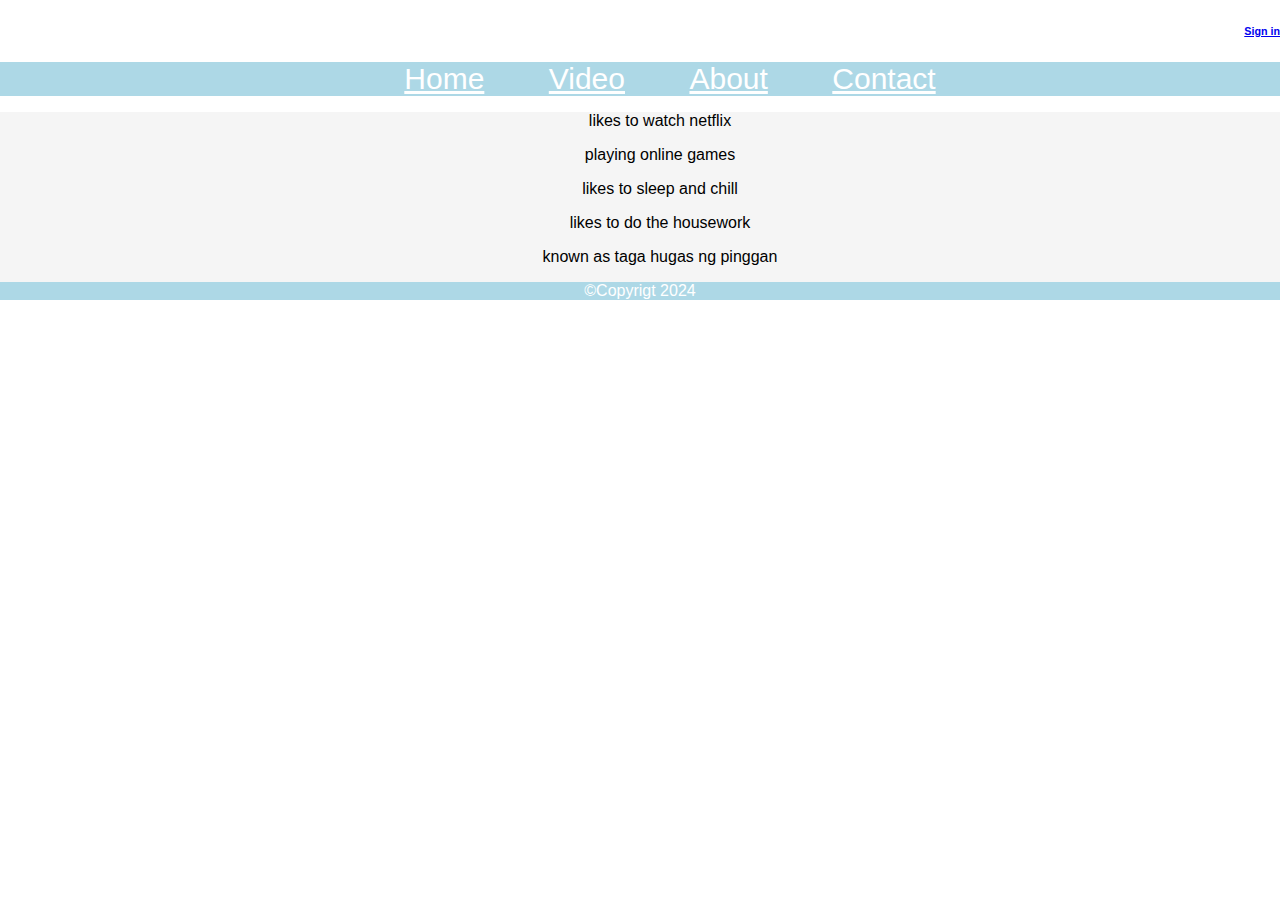
<file: about.html>
<!DOCTYPE html>
<html>
<head>
	<meta charset="utf-8">
	<meta name="viewport" content="width=device-width, initial-scale=1">
	<title></title>
	<style>
	body {
    margin: 0;
    padding: 0;
    font-family: Arial, sans-serif;
    background-image: url("C:/Users/Jonh/Doona/img/17.jpg");
    background-size: cover;">
}
#content{
	background-color: whitesmoke;
}
    p{
    text-align: center;
    background-color: lightblue;
    color: white;
}
#nav{
    text-align: center;
    background-color: lightblue;

}
#nav a{
    font-size: 30px;
    margin: 30px;
    color: white;
}
a:hover {
    background-color: darkkhaki;
}

</style>
</head>
<a href="log in.html"><h6 style="text-align: right;">Sign in</h6><a/>
<body>
<div id="header"></div>
<div id="nav">
	 <a href="index.html">Home</a>
	 <a href="video.html">Video</a>
	 <a href="about.html">About</a>
	 <a href="contacts.html">Contact</a>
	 </div>
	 <content>
	 	<div id="content"align="center">

	 <ul>likes to watch netflix</ul>
	 <ul>playing online games</ul>
	 <ul>likes to sleep and chill</ul>
	 <ul>likes to do the housework</ul>
	 <ul>known as taga hugas ng pinggan</ul>
	 </content>
	<p>&copy;Copyrigt 2024</p>
</body>
</html>
</file>
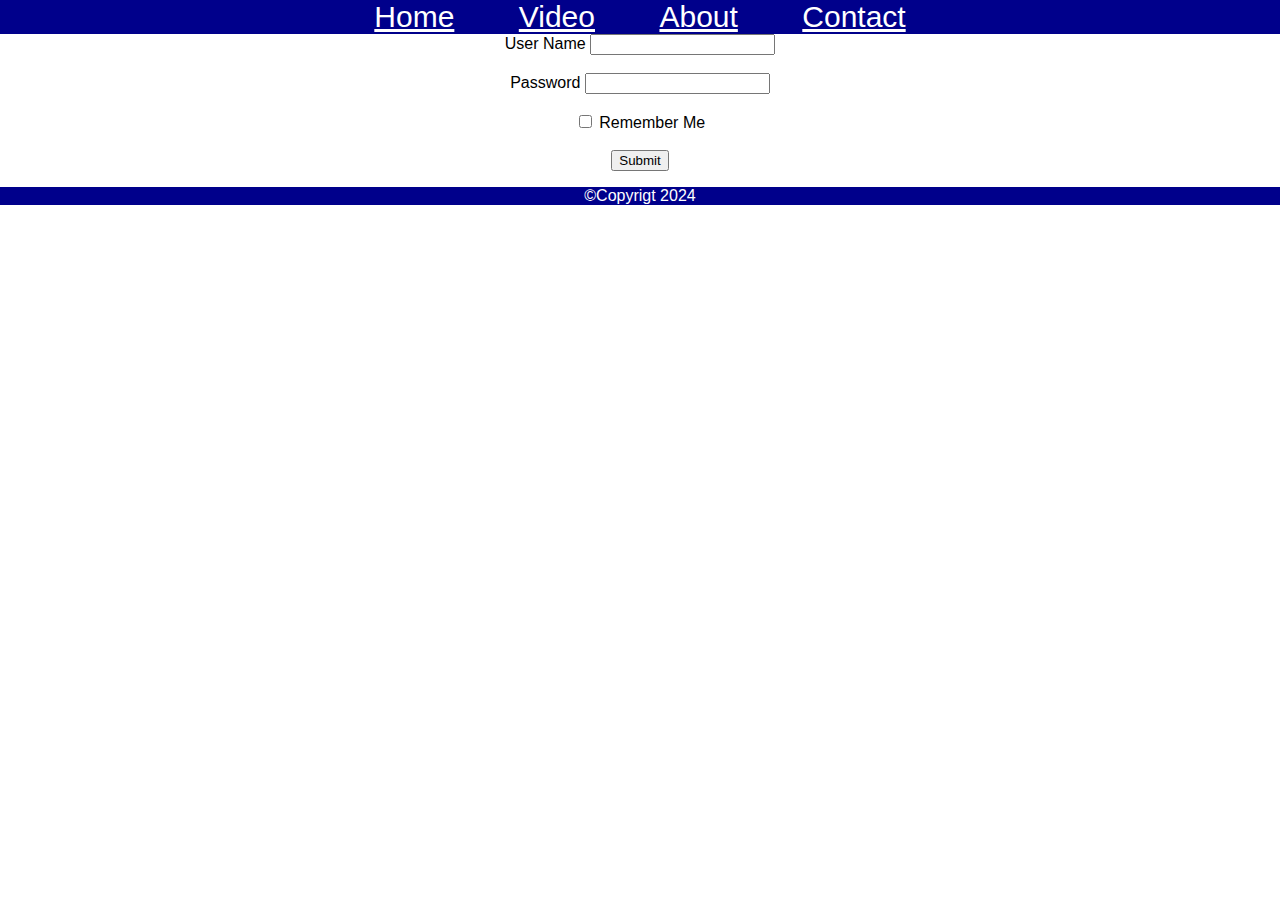
<file: log in.html>
<!DOCTYPE html>
<html>
<head>
	<meta charset="utf-8">
	<meta name="viewport" content="width=device-width, initial-scale=1">
	<title></title>
	<style>
	body {
    margin: 0;
    padding: 0;
    font-family: Arial, sans-serif;
    background-image: url("C:/Users/Jonh/Doona/img/15.jpg");
    background-size: cover;">
}
    p{
    text-align: center;
    background-color: darkblue;
    color: white;
}
#nav{
    text-align: center;
    background-color: darkblue;

}
#nav a{
    font-size: 30px;
    margin: 30px;
    color: white;
.form{

background-color: lightpink;
 }
 a:hover {
    background-color: darkkhaki;
}
</style>


</head>
<body>
<div id="header"></div>
<div id="nav">
	 <a href="index.html">Home</a>
	 <a href="video.html">Video</a>
	 <a href="about.html">About</a>
	 <a href="contacts.html">Contact</a>
	 </div>
<div id="content">
<form>
	<div id="content"align="center">
		<form action="/action.php">
	<label for="Username">User Name</label>
			<input type="text" id="username" name="username"><br><br>
			<label form="password">Password</label>
			<input type="text" name="password" name="Password"><br><br>
			<input type="checkbox" name="Remember me">
			<label form="checkbox">Remember Me</label><br><br>
			<input type="submit" name="submit">
</form>
</div>
<footer>
	<p>&copy;Copyrigt 2024</p>
</footer>
</body>
</html>
</file>
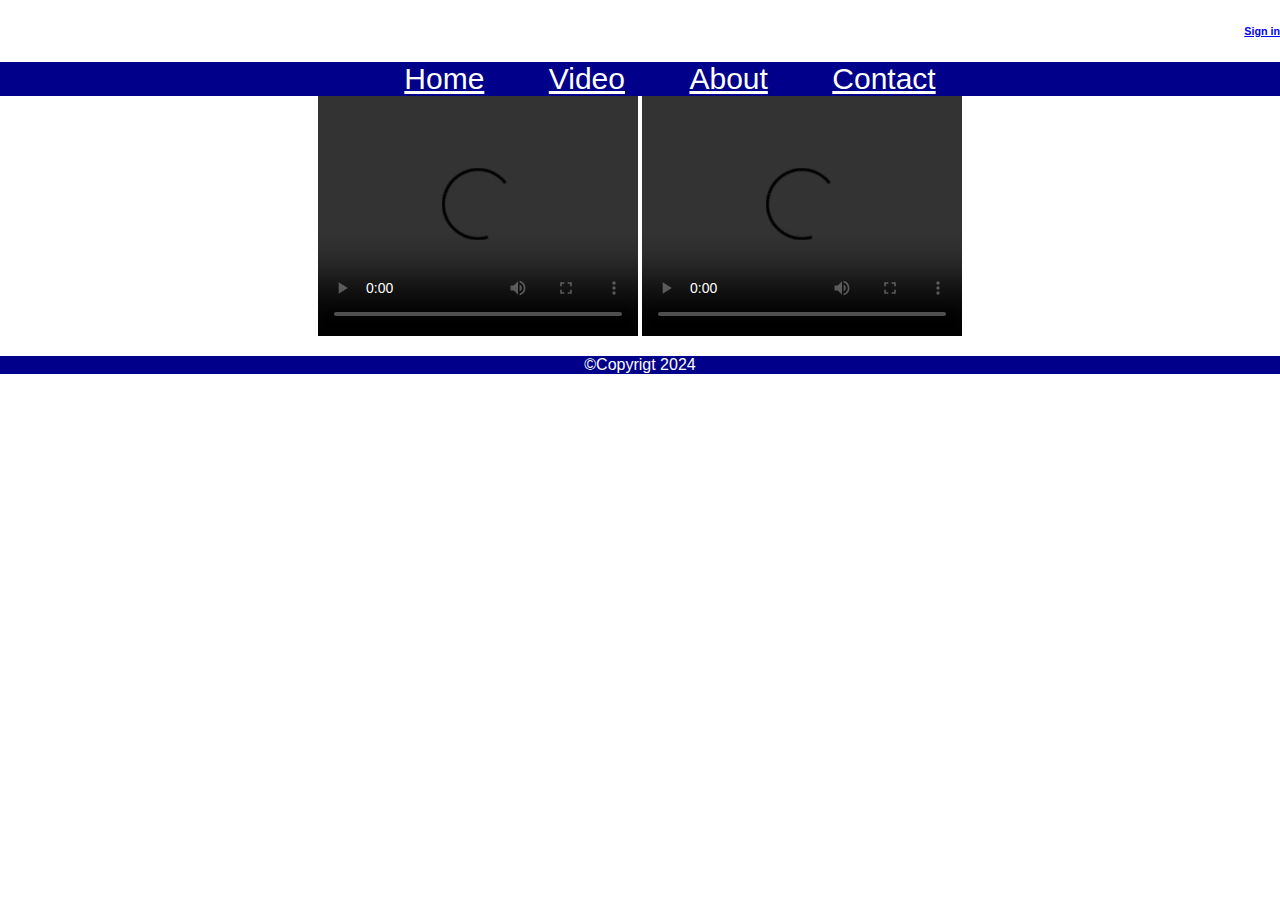
<file: video.html>
<!DOCTYPE html>
<html>
<head>
	<meta charset="utf-8">
	<meta name="viewport" content="width=device-width, initial-scale=1">
	<title></title>
	<style>
	body {
    margin: 0;
    padding: 0;
    font-family: Arial, sans-serif;
    background-image: url("C:/Users/Jonh/Doona/img/more-kda.gif");
    background-size: cover;">
}
    p{
    text-align: center;
    background-color: darkblue;
    color: white;
}
#nav{
    text-align: center;
    background-color: darkblue;

}
#nav a{
    font-size: 30px;
    margin: 30px;
    color: white;
}
a:hover {
    background-color: darkkhaki;
}

</style>

</head>
<a href="log in.html"><h6 style="text-align: right;">Sign in</h6><a/>
<body>
<div id="header"></div>
<div id="nav">
	 <a href="index.html">Home</a>
	 <a href="video.html">Video</a>
	 <a href="about.html">About</a>
	 <a href="contacts.html">Contact</a>

	 </div>
	 <div id="content"align="center">
	 <video width="320" height="240" controls>
	 	<source src="C:/Users/Jonh/Doona/video/1.mp4">
	 	<source src="C:/UsersJonh/Doona/video/1.mp4">
	 	</video>
	 	<video width="320" height="240" controls>
	 	<source src="C:/Users/Jonh/Doona/video/1.mp4">
	 	<source src="C:/UsersJonh/Doona/video/1.mp4">
	 	</video>
	 	<footer>
	<p>&copy;Copyrigt 2024</p>
</footer>
</body>
</html>
</file>
